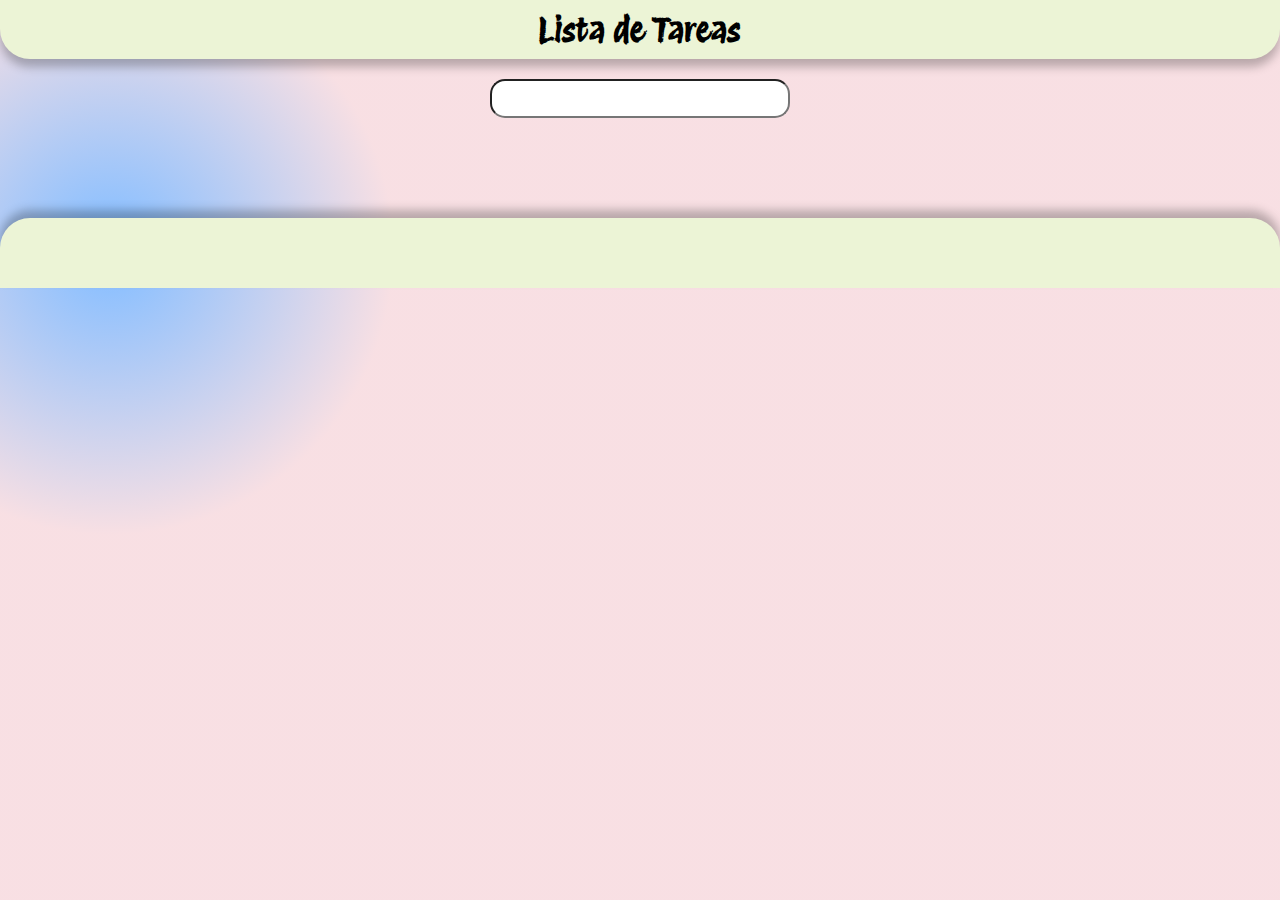
<file: pages/lista-tareas.html>
<!DOCTYPE html>
<html lang="es">

<head>
    <meta charset="UTF-8">
    <meta name="viewport" content="width=device-width, initial-scale=1.0">
    <!-- FavIcon -->
    <link rel="shortcut icon" href="../assets/icons8-argentina-32.png" type="image/x-icon">
    <!-- Font-Awesome -->
    <link rel="stylesheet" href="https://cdnjs.cloudflare.com/ajax/libs/font-awesome/6.4.0/css/all.min.css"
    integrity="sha512-iecdLmaskl7CVkqkXNQ/ZH/XLlvWZOJyj7Yy7tcenmpD1ypASozpmT/E0iPtmFIB46ZmdtAc9eNBvH0H/ZpiBw=="
    crossorigin="anonymous" referrerpolicy="no-referrer" />
    <!-- CSS -->
    <link rel="stylesheet" href="../css/style.css">
    <title>Lista de Tareas</title>
</head>

<body>
    <header>
        <h1>Lista de Tareas</h1>
    </header>
    <main>

        <form action="#" class="form">
            <input type="text" class="input">
        </form>

        <ul class="ul">
            <!-- Acá aparecerán las tareas -->
        </ul>

        <button class="delete-all-btn">Borrar Tareas</button>
    </main>
    <footer>
        <div class="footer-links">
            <a href="#">
                <i class="fa-brands fa-instagram"></i>
            </a>
            <a href="#">
                <i class="fa-brands fa-facebook"></i>
            </a>
            <a href="#">
                <i class="fa-brands fa-whatsapp"></i>
            </a>
            <a href="#">
                <i class="fa-brands fa-twitter"></i>
            </a>
        </div>
    </footer>
    <!-- Js -->
    <script src="../js/toDoList.js"></script>
</body>

</html>
</file>
<file: css/style.css>
/* Google-Fonts */
@import url('https://fonts.googleapis.com/css2?family=Montserrat:ital,wght@0,100..900;1,100..900&family=Protest+Revolution&display=swap');

/* Normalize */
*{
    margin: 0;
    padding: 0;
    box-sizing: border-box;
}

/* Variables */
:root{
    /* Colores */
    --col-A:#ECF4D6;
    --col-B:#9AD0C2;
    --col-C:#2D9596;
    --col-D:#265073;

    --font-colA: white;
    --font-colB: black;

    /* Gradientes */
    --grad-A: radial-gradient( circle 311px at 8.6% 27.9%,  rgba(62,147,252,0.57) 12.9%, rgba(239,183,192,0.44) 91.2% ) fixed no-repeat center;
    --grad-B: linear-gradient( 111.4deg,  rgba(238,113,113,1) 1%, rgba(246,215,148,1) 58% ) fixed no-repeat center;

    /* Fuentes */
    --text:"Montserrat", sans-serif;
    --title: "Protest Revolution", sans-serif;
}

a{
    text-decoration: none;
    color: var(--font-colB);
    margin: 20px;
}

a:hover{
    text-shadow: rgba(0, 0, 255, 0.625) 0 0 10px;
    transition: 0.5s;
}

/* Body */

body{
    color: var(--font-colA);
    background: var(--grad-A);
    font-family: var(--text);
}

h1{
    font-family: var(--title);
}

/* Header */

header{
    background: var(--col-A);
    padding: 10px 0;
    border-radius: 0 0 30px 30px;
    box-shadow: rgba(0, 0, 0, 0.251) 0px 8px 10px;
}

header h1{
    text-align: center;
    color: var(--font-colB);
}

/* Main */


.card-template{
    display: flex;
    flex-flow: wrap;
    justify-content: space-evenly;
    row-gap: 30px;
    padding: 50px 0;
}

.card{
    display: flex;
    flex-flow: column;
    align-items: center;
    row-gap: 20px;
    
    border: 1px solid;
    border-radius: 10px;
    
    width: 300px;
    height: 450px;
    padding: 20px 0;
    
    background: var(--grad-B);
    color: white;
    
    box-shadow: rgba(0, 0, 0, 0.639) 0 0 10px;
    border: none;
}

.card-title{
    font-size: xx-large;
    font-weight: 700;
    font-style: italic;
}

.card div{
    display: flex;
    justify-content: space-between;
    align-items: center;
    width: 100%;
    padding: 0 30px;
}

.card img{
    border-radius: 10px;
    height: 80%;
    width: 80%;
}

.card div b{
    font-size: x-large;
    text-shadow: rgba(0, 0, 0, 0.793) 0 0 10px;
}

.buy-btn{
    border: none;
    background: rgb(50, 50, 50);
    border-radius: 10px;
    color: var(--font-colA);
    padding: 10px 20px;
    font-weight: bolder;
}


/* Footer */
footer{
    width: 100%;
    padding: 15px;

    display: flex;
    justify-content: center;

    background: var(--col-A);
    border-radius: 30px 30px 0 0;
    box-shadow: rgba(0, 0, 0, 0.251) 0px -8px 10px;
}

.footer-links{
    display: flex;
    justify-content: space-evenly;
    width: 100%;

    font-size: x-large;
}

.footer-links a{
    color: var(--font-colB);
}

.footer-links a:hover{
    transform: translateY(-5px);
    transition-duration: 0.5s;
    text-shadow: 0 0 25px #09529c;
}


/* Lista de Tareas */

.hidden{
    display: none;
}

.form{
    display: flex;
    justify-content: center;
}

.input{
    padding: 10px 20px;
    border-radius: 15px;
    width: 300px;
    margin: 20px 0;
}

.ul{
    display: flex;
    flex-flow: column;
    justify-content: center;
    align-items: center;
    width: 60%;
    margin-left: 20%;
    list-style-type: none;
    row-gap: 20px;
    padding: 40px 0;
}

.ul li{
    display: flex;
    background-color: cornflowerblue;
    border-radius: 10px;
    padding: 5px 10px;
    font-size: x-large;
    width: 300px;
    justify-content: center;
    text-align: center;
}

.delete-all-btn{
    width: 40%;
    border: none;
    background: rgb(51, 51, 51);
    font-weight: normal;
    color: white;
    padding: 5px 10px;
    border-radius: 10px;
    font-size: x-large;
    margin-left: 30%;
    margin: 20px 0 20px 30%;
}

.delete-all-btn:hover{
    box-shadow: blue 0 0 10px;
    transition: 0.5s;
}
</file>
